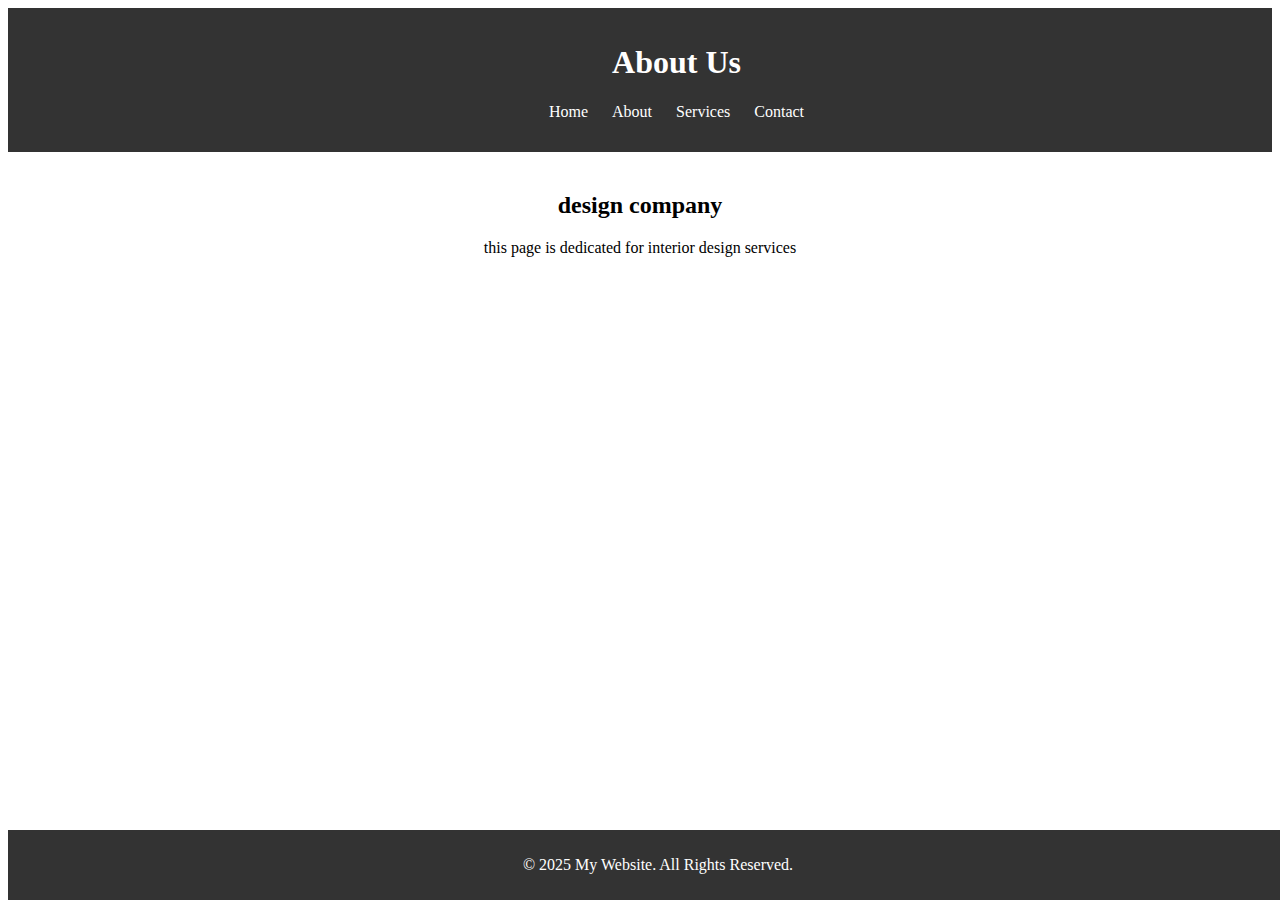
<file: about.html>
<!DOCTYPE html> 
<html lang="en"> 
<head> 
    <meta charset="UTF-8"> 
    <meta name="viewport" content="width=device-width, initial-scale=1.0"> 
    <title>About Us</title> 
    <link rel="stylesheet" href="styles.css"> 
</head> 
<body> 
 
    <header> 
        <h1>About Us</h1> 
        <nav> 
            <ul> 
                <li><a href="index.html">Home</a></li> 
                <li><a href="about.html">About</a></li> 
                <li><a href="services.html">Services</a></li> 
                <li><a href="contact.html">Contact</a></li> 
            </ul> 
        </nav> 
    </header> 
 
    <section> 
        <h2>design company</h2> 
        <p>this page is dedicated for interior design services</p> 
    </section> 
 
    <footer> 
        <p>&copy; 2025 My Website. All Rights Reserved.</p> 
    </footer> 
 
</body> 
</html>
</file>
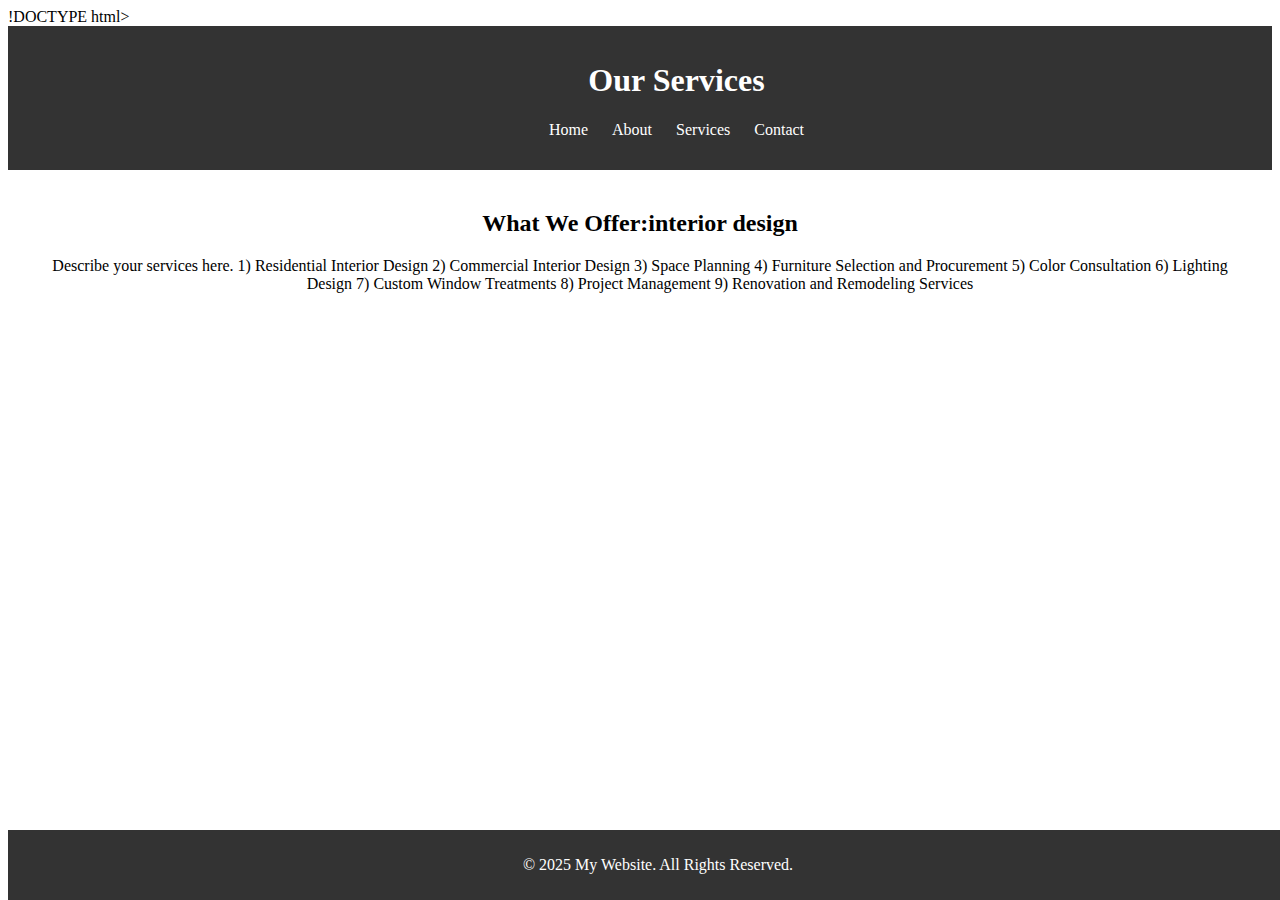
<file: services.html>
!DOCTYPE html> 

<html lang="en"> 

<head> 

    <meta charset="UTF-8"> 

    <meta name="viewport" content="width=device-width, initial-scale=1.0"> 

    <title>Our Services</title> 

    <link rel="stylesheet" href="styles.css"> 

</head> 

<body> 

 

    <header> 

        <h1>Our Services</h1> 

        <nav> 

            <ul> 

                <li><a href="index.html">Home</a></li> 

                <li><a href="about.html">About</a></li> 

                <li><a href="services.html">Services</a></li> 

                <li><a href="contact.html">Contact</a></li> 

            </ul> 

        </nav> 

    </header> 

 

    <section> 

        <h2>What We Offer:interior design</h2> 

        <p>Describe your services here.
            1) Residential Interior Design
            2) Commercial Interior Design
            3) Space Planning
            4) Furniture Selection and Procurement
            5) Color Consultation
            6) Lighting Design
            7) Custom Window Treatments
            8) Project Management
            9) Renovation and Remodeling Services   
        </p> 

    </section> 

 

    <footer> 

        <p>&copy; 2025 My Website. All Rights Reserved.</p> 

    </footer> 

 

</body> 

</html>
</file>
<file: styles.css>
ADD LOGO TO STYLES.CSS
/* General Styles */

body {

    font-family: 'Times New Roman', Times, serif, sans-serif;

    margin: 0;

    padding: 0;

    background-color: #f4f4f4;

}
 
/* Header and Navigation Bar */

header {

    background-color: #333;

    color: white;

    padding: 15px;

    text-align: center;
 
    /* added for logo placement */

    position: relative;        /* so ::before can be positioned inside */

    padding-left: 88px;        /* make room so text/nav stay centered visually */

    min-height: 64px;          /* ensure enough height for the logo */

}
 
/* inject the logo without editing HTML */

header::before {

    content: "";

    position: absolute;

    top: 50%;

    left: 16px;

    width: 56px;               /* adjust to your logo size */

    height: 56px;              /* adjust to your logo size */

    transform: translateY(-50%);

    background-image: url(LOGO.PNG)
    /* your file */
    background-repeat: no-repeat;
    background-position: center;
    background-size: contain;  /* keeps aspect ratio */
}
 
nav ul {

    list-style-type: none;

    padding: 0;

}
 
nav ul li {

    display: inline;

    margin: 10px;

}
 
nav ul li a {

    color: white;

    text-decoration: none;

}
 
/* Main Content */

section {

    padding: 20px;

    text-align: center;

}
 
/* Footer */

footer {

    background-color: #333;

    color: white;

    text-align: center;

    padding: 10px;

    position: fixed;

    bottom: 0;

    width: 100%;

}
 
/* optional: smaller logo on small screens */

@media (max-width: 480px) {

    header { padding-left: 72px; }

    header::before { width: 44px; height: 44px; }

}
</file>
